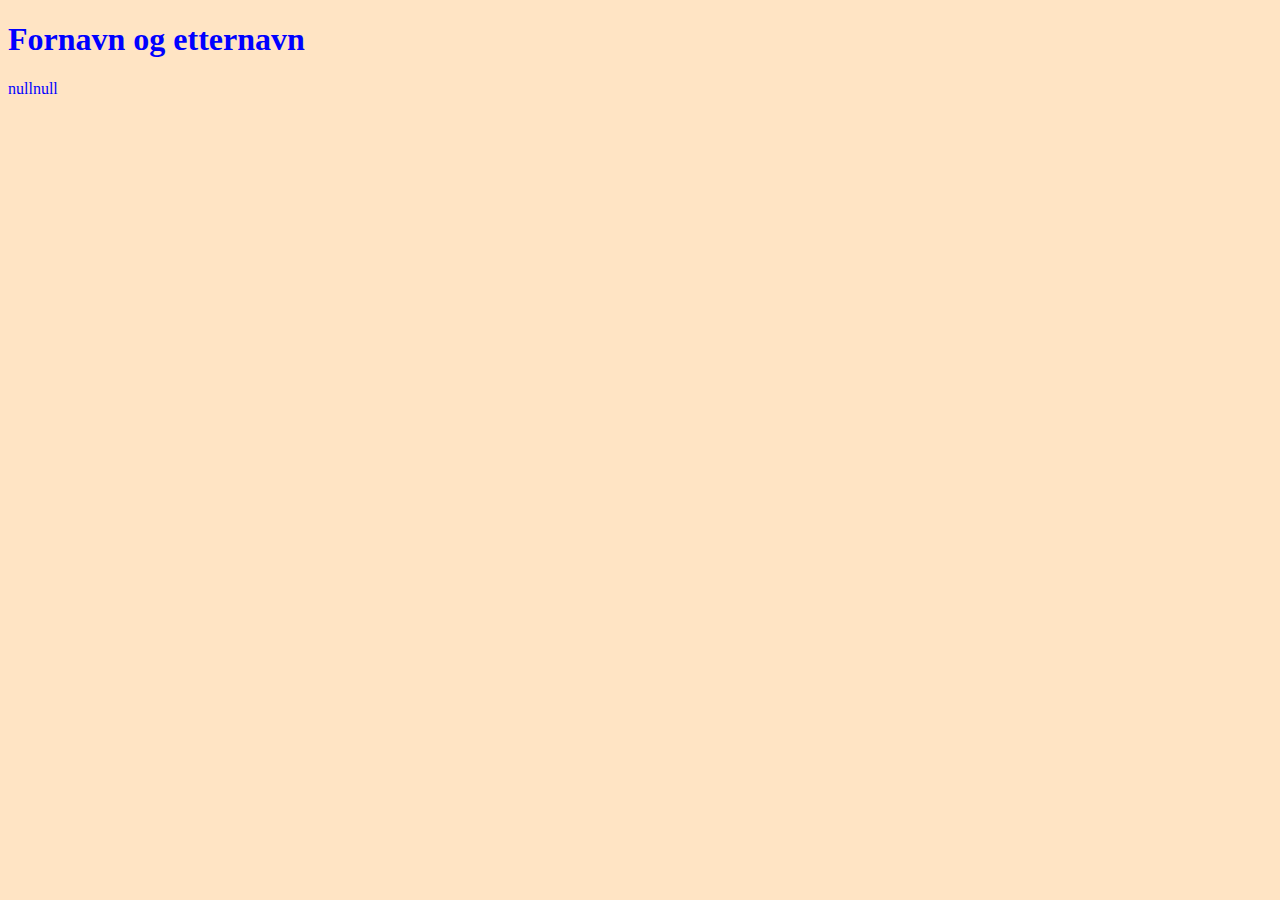
<file: oppgave-1/index.html>
<!DOCTYPE html>
<html lang="no">
<head>
    <meta charset="UTF-8">
    <meta name="viewport" content="width=device-width, initial-scale=1.0">
    <meta http-equiv="X-UA-Compatible" content="ie=edge">
    <title>Document</title>
<link rel="stylesheet" href="./index.css">
        </head>
        <body>
            <h1>Fornavn og etternavn</h1>
            
            
            <script src="./index.js"></script>
        </body>
    </html>
</file>
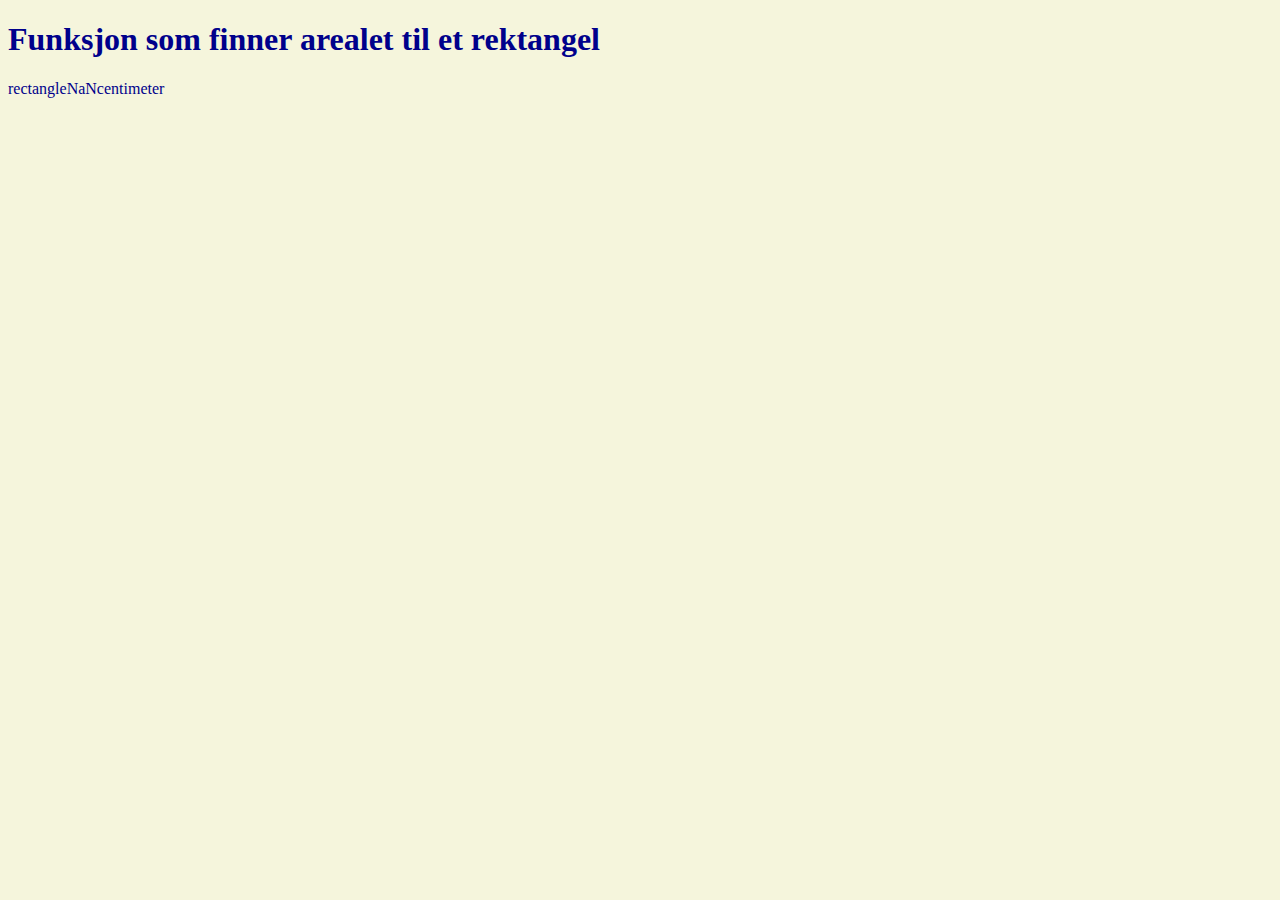
<file: oppgave-2/index.html>
<!DOCTYPE html>
<html lang="no">
<head>
    <meta charset="UTF-8">
    <meta name="viewport" content="width=device-width, initial-scale=1.0">
    <meta http-equiv="X-UA-Compatible" content="ie=edge">
    <title>Document</title>
<link rel="stylesheet" href="./index.css">

</head>
<body>

<h1>Funksjon som finner arealet til et rektangel</h1>
              
<script src="./index.js"></script>
</body>
</html>
</file>
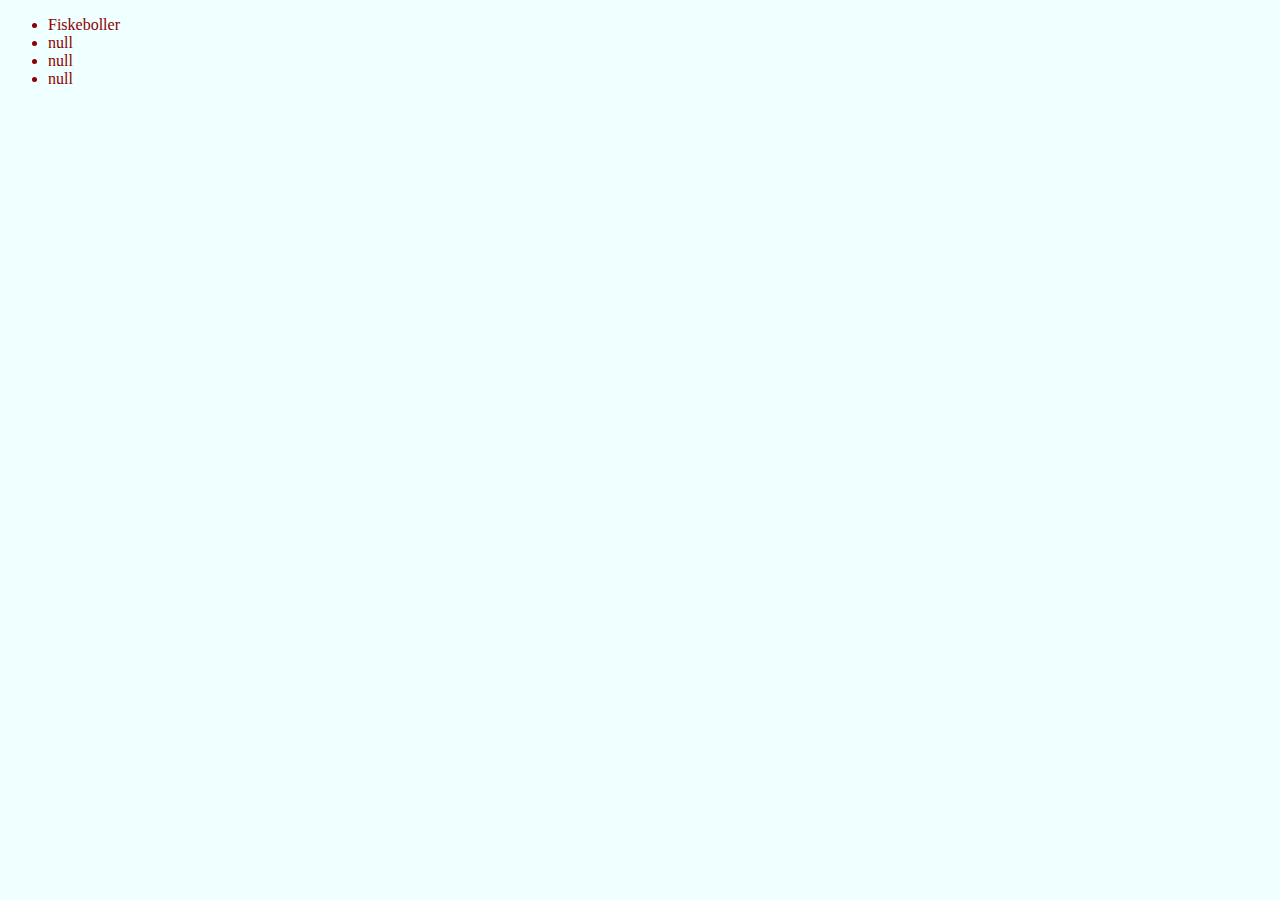
<file: oppgave-4/index.html>
<!DOCTYPE html>
<html lang="no">
<head>
    <meta charset="UTF-8">
    <meta name="viewport" content="width=device-width, initial-scale=1.0">
    <meta http-equiv="X-UA-Compatible" content="ie=edge">
    <title>Lage liste med prompt verdier</title>
    <link rel="stylesheet" href="./index.css">
</head>
<body>
    <ul id="listeRetter">
        <li>Fiskeboller</li>
    </ul>

<script src="./index.js"></script>
</body>
</html>
</file>
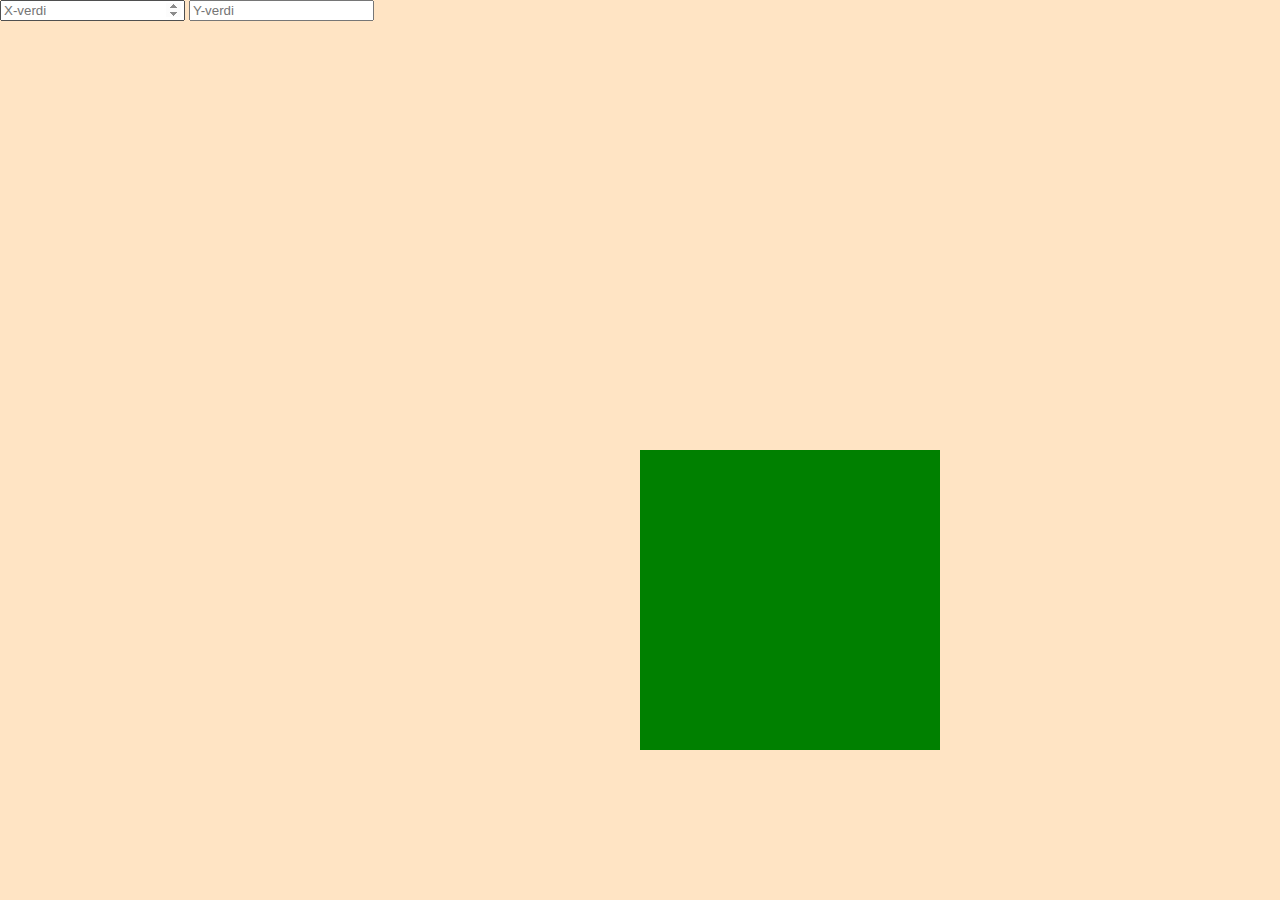
<file: oppgave-5/index.html>
<html>
    <head>
        <link rel="stylesheet" href="./index.css">
    </head>
    <body>

        <input id="inpX" type="number" placeholder="X-verdi" required>
        <input id="inpY" type="number" placeholder="Y-verdi" required>
        <div id="firkant"></div>
        
            <script src="./index.js"></script>
    </body>
</html>
</file>
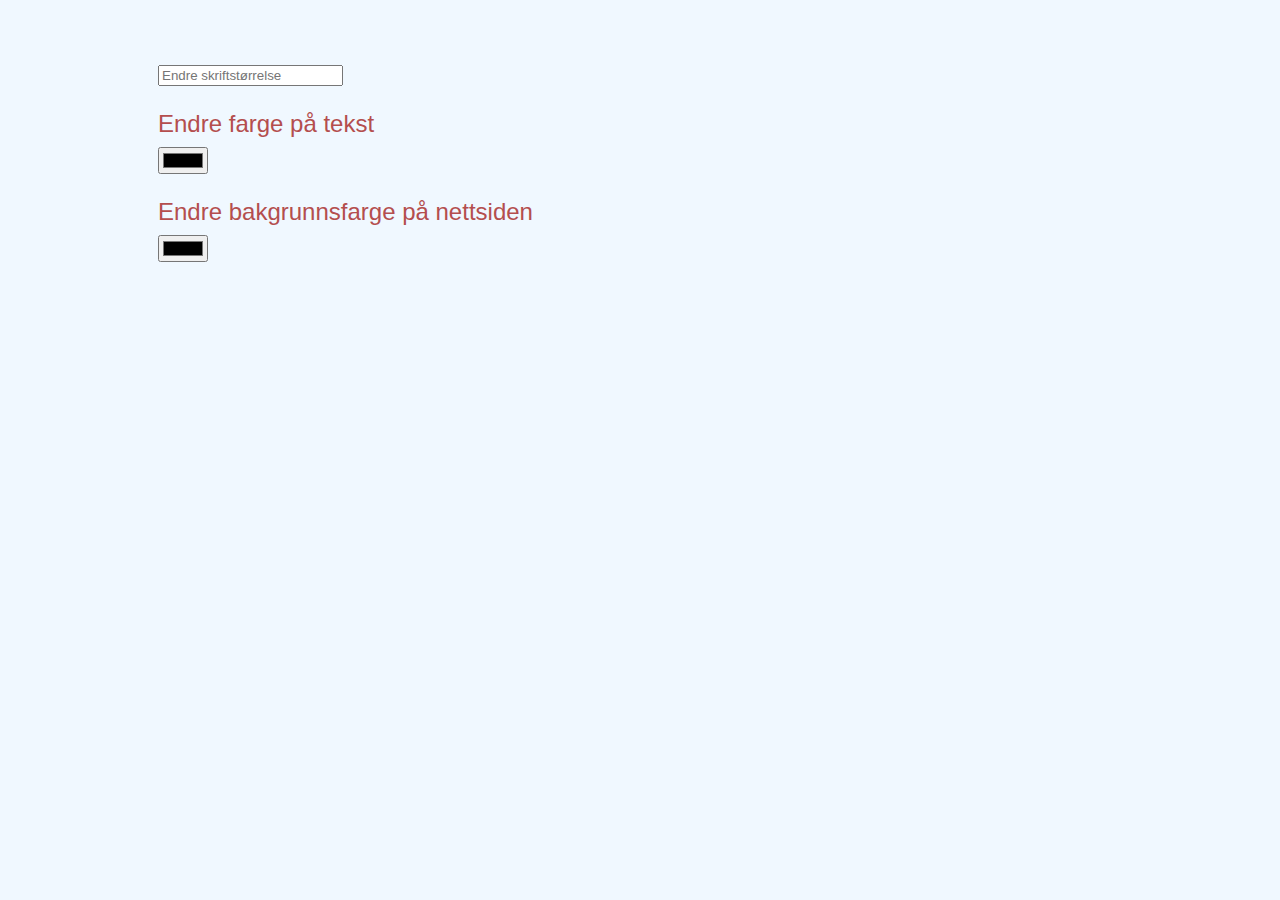
<file: oppgave-6/index.html>
<!DOCTYPE html>
<html lang="no">
<head>
    <meta charset="UTF-8">
    <meta name="viewport" content="width=device-width, initial-scale=1.0">
    <meta http-equiv="X-UA-Compatible" content="ie=edge">
    <title>Endre CSS egenskaper med input verdier</title>
    <link rel="stylesheet" href="./index.css">
</head>
<body>
    <input id="inpSkriftSize" type="number" placeholder="Endre skriftstørrelse">
    <p id="p1">Endre farge på tekst</p>
    <input id="inpTekstFarge" type="color">
    <p id="p2">Endre bakgrunnsfarge på nettsiden</p>
    <input id="inpBakgrunnsFarge" type="color" placeholder="Endre bakgrunnsfarge">

<script src="./index.js"></script>
</body>
</html>
</file>
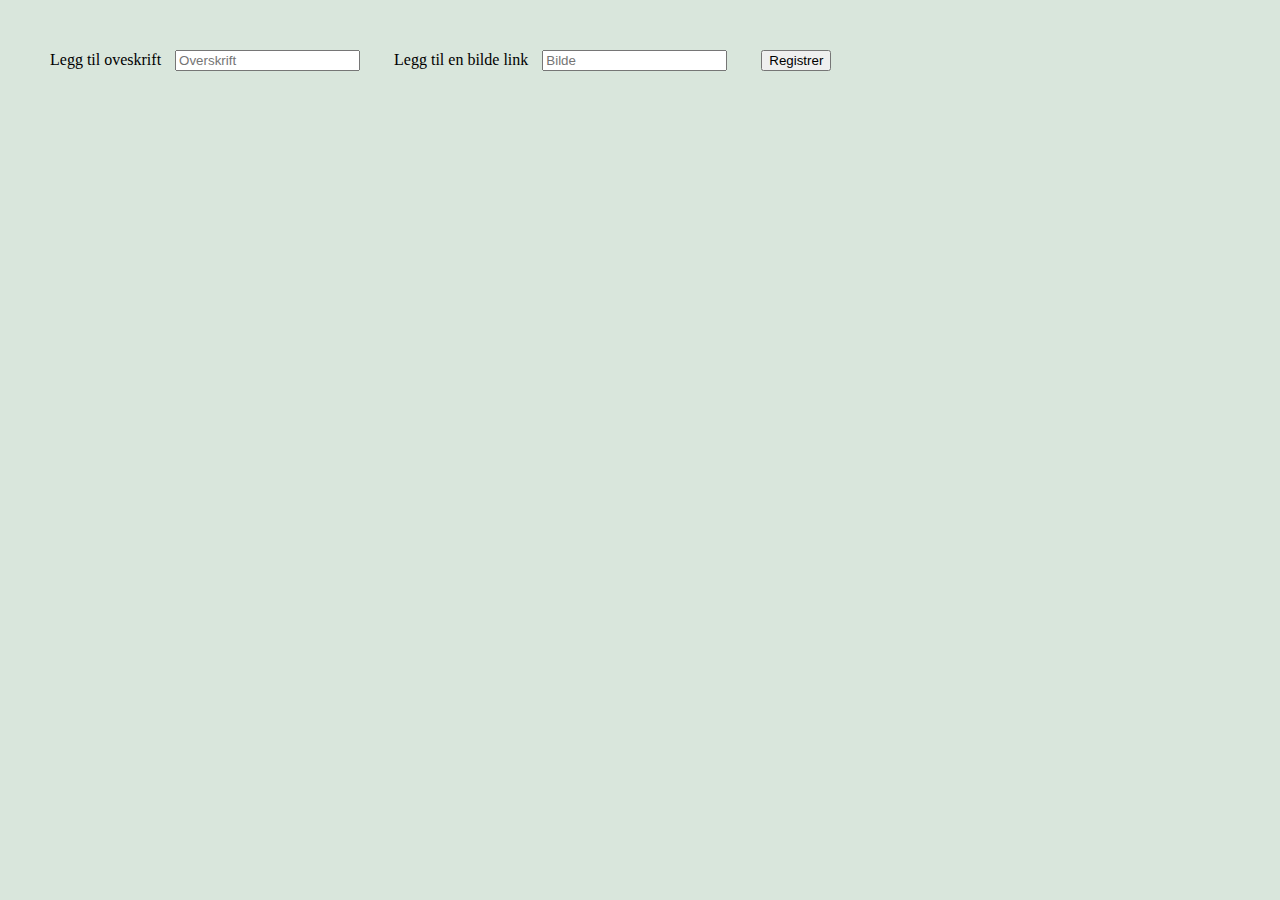
<file: oppgave-7/index.html>
<!DOCTYPE html>
<html lang="no">
<head>
    <meta charset="UTF-8">
    <meta name="viewport" content="width=device-width, initial-scale=1.0">
    <meta http-equiv="X-UA-Compatible" content="ie=edge">
    <title>Lag en nyhetsartikkel</title>
    <link rel="stylesheet" href="./index.css">
</head>
<body>
    <section id="inputfelt">
        <label>Legg til oveskrift</label>
        <input id="inpOverskrift" type="text" placeholder="Overskrift" autocomplete="off">
        <label>Legg til en bilde link</label>
        <input id="inpBilde" type="text" placeholder="Bilde" autocomplete="off">
        <button id="knapp" type="button">Registrer</button>
     </section>
    <section id="nyhetsartikkel">

    </section>
    <h1 id="output"></h1>

<script src="./index.js"></script>
</body>
</html>
</file>
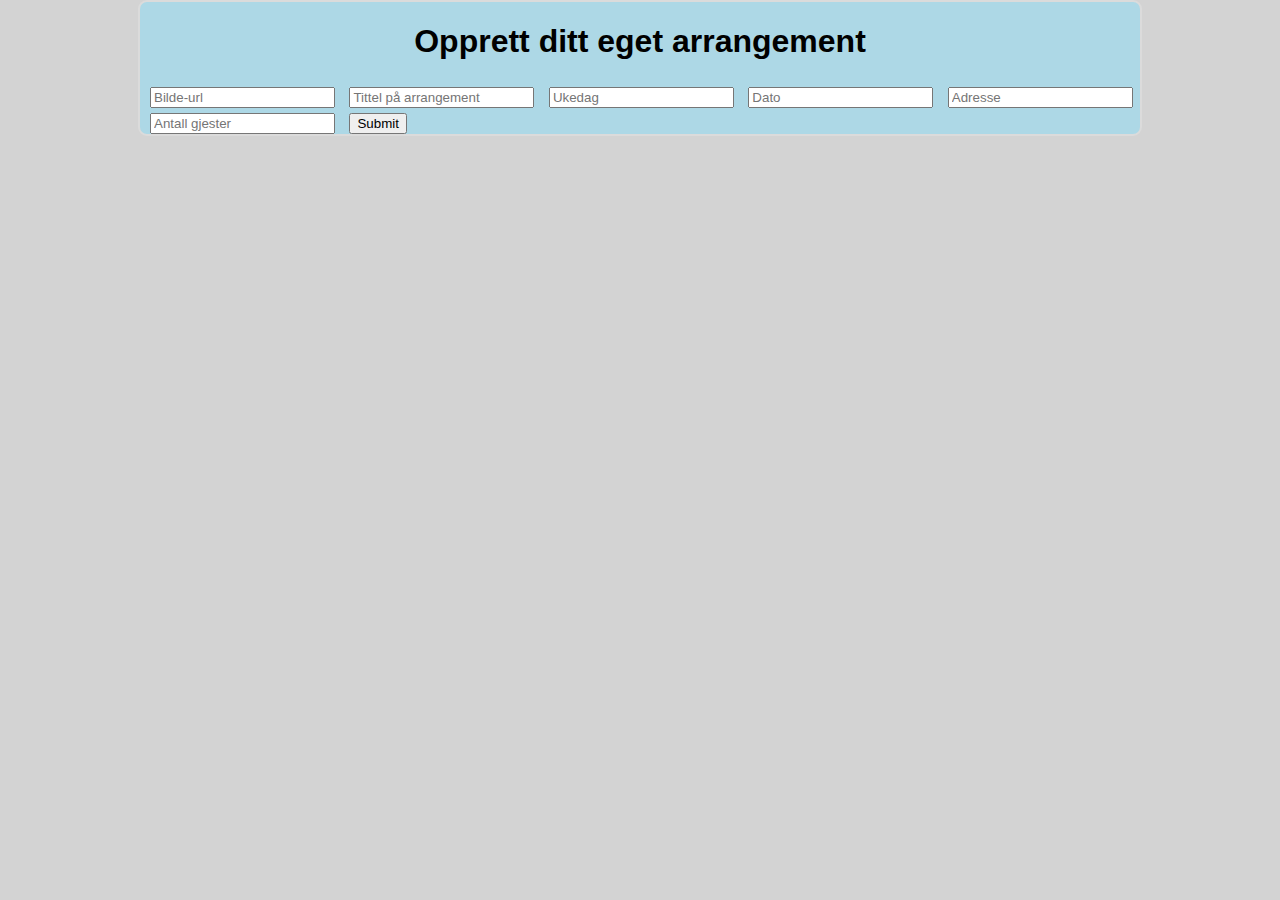
<file: oppgave-8/index.html>
<!DOCTYPE html>
<html lang="no">
<head>
    <meta charset="UTF-8">
    <meta name="viewport" content="width=device-width, initial-scale=1.0">
    <meta http-equiv="X-UA-Compatible" content="ie=edge">
    <title>Opprett arrangement</title>
    <link rel="stylesheet" href="./index.css">
</head>
<body>
    <main>
        <h1>Opprett ditt eget arrangement</h1>
        <input id="inpBilde" type="text" placeholder="Bilde-url">
        <input id="inpTittel" type="text" placeholder="Tittel på arrangement">
        <input id="inpUkedag" type="text" placeholder="Ukedag">
        <input id="inpDato" type="text" placeholder="Dato">
        <input id="inpAdresse" type="text" placeholder="Adresse">
        <input id="inpGjester" type="number" placeholder="Antall gjester">
        <button id="knapp">Submit</button>
        <section id="arrangementoversikt">
        
        </section>
    </main>

<script src="./index.js"></script>
</body>
</html>
</file>
<file: oppgave-1/index.css>
body{
    background-color: bisque;
    color: blue;
}
</file>
<file: oppgave-2/index.css>
body{
background-color: beige;
color: darkblue;
}
</file>
<file: oppgave-4/index.css>
body{
    background-color: azure;
    color: darkred;
}
</file>
<file: oppgave-5/index.css>
body{
    margin:0;
    background-color: bisque;
}

#firkant{
    background-color: green;
    width:300px;
    height:300px;
    position: absolute;
    top:50vh;
    left:50vw;
    transition: all 2s;
}
</file>
<file: oppgave-6/index.css>
body{
    font-family: sans-serif;
    font-size: 1.5rem;
    background-color: aliceblue;
    padding-left: 150px;
    padding-top:50px; 
}

p{
    color:rgb(180, 78, 78);
    margin-bottom:8px;
    
}
</file>
<file: oppgave-7/index.css>
body{
    background-color:rgb(217, 230, 220);
}

input[type="text"] {
    margin: 0 30px 0px 10px;
}

#inputfelt{
    position: absolute;
    top:50px;
    left:50px;
}

#nyhetsartikkel{
    display:grid;
    grid-template-columns: repeat(5,minmax(250px, 1fr) );
    gap:10px;
    margin-top:100px;
}

#nyhetsartikkel img{
    width:100%;
    height:100%;
}

h1{
    text-align: center;
    font-family: sans-serif;
}

h2{
    text-align: center;
}
</file>
<file: oppgave-8/index.css>
body{
    background-color:lightgrey;
    margin:0;
    box-sizing: border-box;
    font-family: Arial, Helvetica, sans-serif;
}

main{
    width:1000px;
    margin:auto;
    background-color: lightblue;
    border: rgb(219, 219, 219) solid 2px;
    border-radius: 9px;
}


.arrangement{
    padding:18px;
    display: grid;
    grid-template-columns: 250px 1fr;
    gap:1rem;
}

.bilde img{
    width:200px;
    height:200px;
    object-fit: cover;
}

h1{
    text-align: center;
}

.tekstboks h3{
    color:goldenrod;
    line-height: 4px;
    margin-top:10px;
    margin-bottom:2px;
}

.tekstboks p{
    line-height: 7px;
}

#grey{
    color:rgb(124, 124, 124);
    margin-top:0px;;
    margin-bottom:14px;
}

input[type="text"] {
    margin: 5px 0px 0px 10px;
    
}

input[type="number"] {
    margin: 5px 10px 0px 10px;
    
}

.tekstboks a{
    text-decoration: none;
    color:darkblue;
    line-height: 6px;
    
}

.arrangement {
    line-height:20px;
    border-bottom: rgb(219, 219, 219) solid 2px;
    padding-left:30px;
}
</file>
